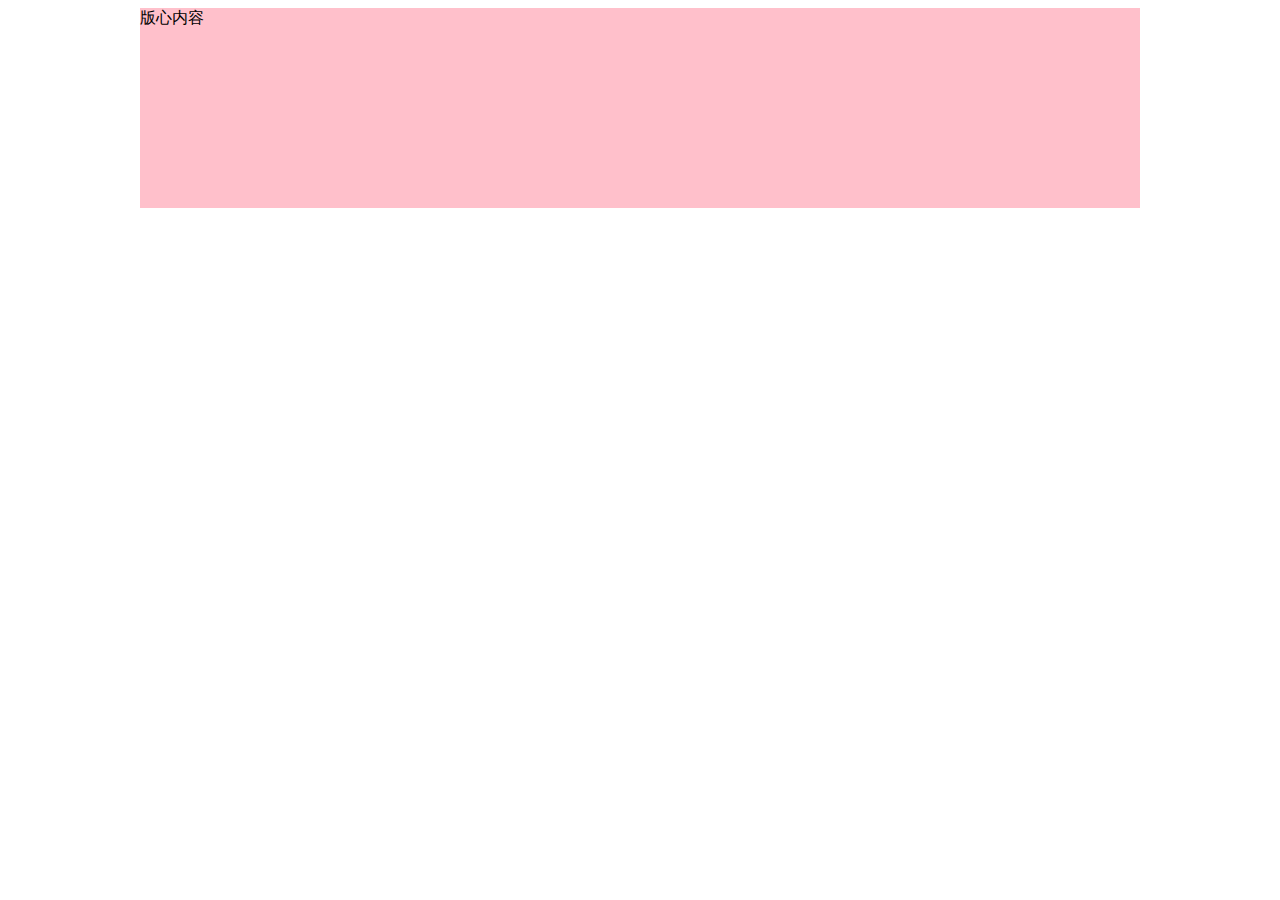
<file: index2.html>
<!DOCTYPE html>
<html lang="en">

<head>
    <meta charset="UTF-8">
    <meta name="viewport" content="width=device-width, initial-scale=1.0">
    <title>Document</title>
    <style>
        div {
            width: 1000px;
            height: 200px;
            background-color: pink;
            margin: auto;
            cursor: move;
        }
    </style>
</head>

<body>
    <div>版心内容</div>
</body>

</html>
</file>
